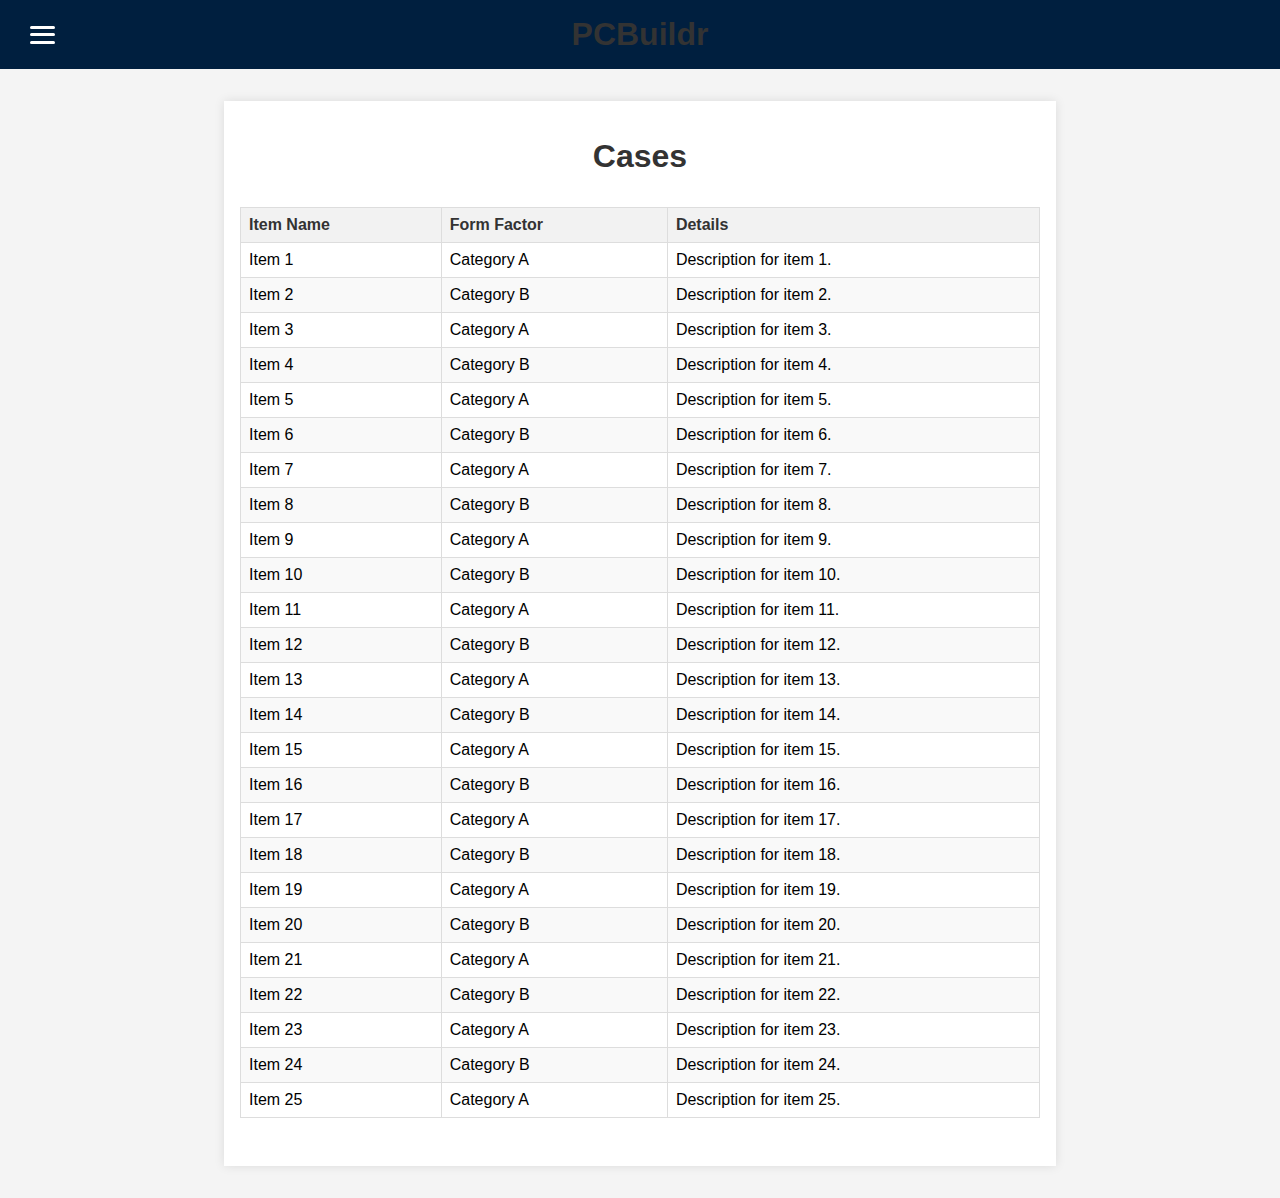
<file: ListPage/CaseList.html>
<!DOCTYPE html>
<html lang="en">
<head>
    <meta charset="UTF-8">
    <meta name="viewport" content="width=device-width, initial-scale=1.0">
    <title>Parts List - GPU</title>
    <link rel="stylesheet" href="styles.css"> <!-- Link to external CSS -->
</head>
<body>

    <header>
        <div class="dropdown">
            <button class="dropbtn" id="dropdownButton" aria-haspopup="true" aria-expanded="false">
                <div class="hamburger">
                    <span></span>
                    <span></span>
                    <span></span>
                </div>
            </button>
            <div class="dropdown-content" id="dropdownContent">
            <a href="home.html">Home Page</a>
                <a href="build.html">Build Page</a>
                <a href="CPUlist.html">CPU</a>
                <a href="GPUlist.html">GPU</a>
                <a href="PSUlist.html">PSU</a>
                <a href="CaseList.html">Case</a>
                <a href="CPUCool.html">Cooler</a>
                <a href="RAMlist.html">Memory</a>
                <a href="StorageList.html">Storage</a>

            </div>
        </div>
        <h1>PCBuildr</h1>
    </header>

    <main>
        <h1>Cases</h1>
        <table>
            <thead>
                <tr>
                    <th>Item Name</th>
                    <th>Form Factor</th>
                    <th>Details</th>
                </tr>
            </thead>
            <tbody>
            </tbody>
        </table>
    </main>

    <script>
        // Populate the table with sample data
        const tableBody = document.querySelector('tbody');
        for (let i = 1; i <= 25; i++) {
            const row = `<tr>
                            <td>Item ${i}</td>
                            <td>Category ${i % 2 === 0 ? 'B' : 'A'}</td>
                            <td>Description for item ${i}.</td>
                         </tr>`;
            tableBody.innerHTML += row;
        }

        // Dropdown functionality
        document.addEventListener('DOMContentLoaded', function() {
            const dropdownButton = document.getElementById('dropdownButton');
            const dropdownContent = document.getElementById('dropdownContent');

            // Toggle dropdown on button click
            dropdownButton.addEventListener('click', function(event) {
                event.stopPropagation(); // Prevent event from bubbling up
                dropdownContent.classList.toggle('show');
                
                // Update ARIA attribute for accessibility
                const isExpanded = dropdownContent.classList.contains('show');
                dropdownButton.setAttribute('aria-expanded', isExpanded);
            });

            // Close dropdown if clicked outside
            window.addEventListener('click', function() {
                if (dropdownContent.classList.contains('show')) {
                    dropdownContent.classList.remove('show');
                    dropdownButton.setAttribute('aria-expanded', 'false');
                }
            });
        });
    </script>

</body>
</html>
</file>
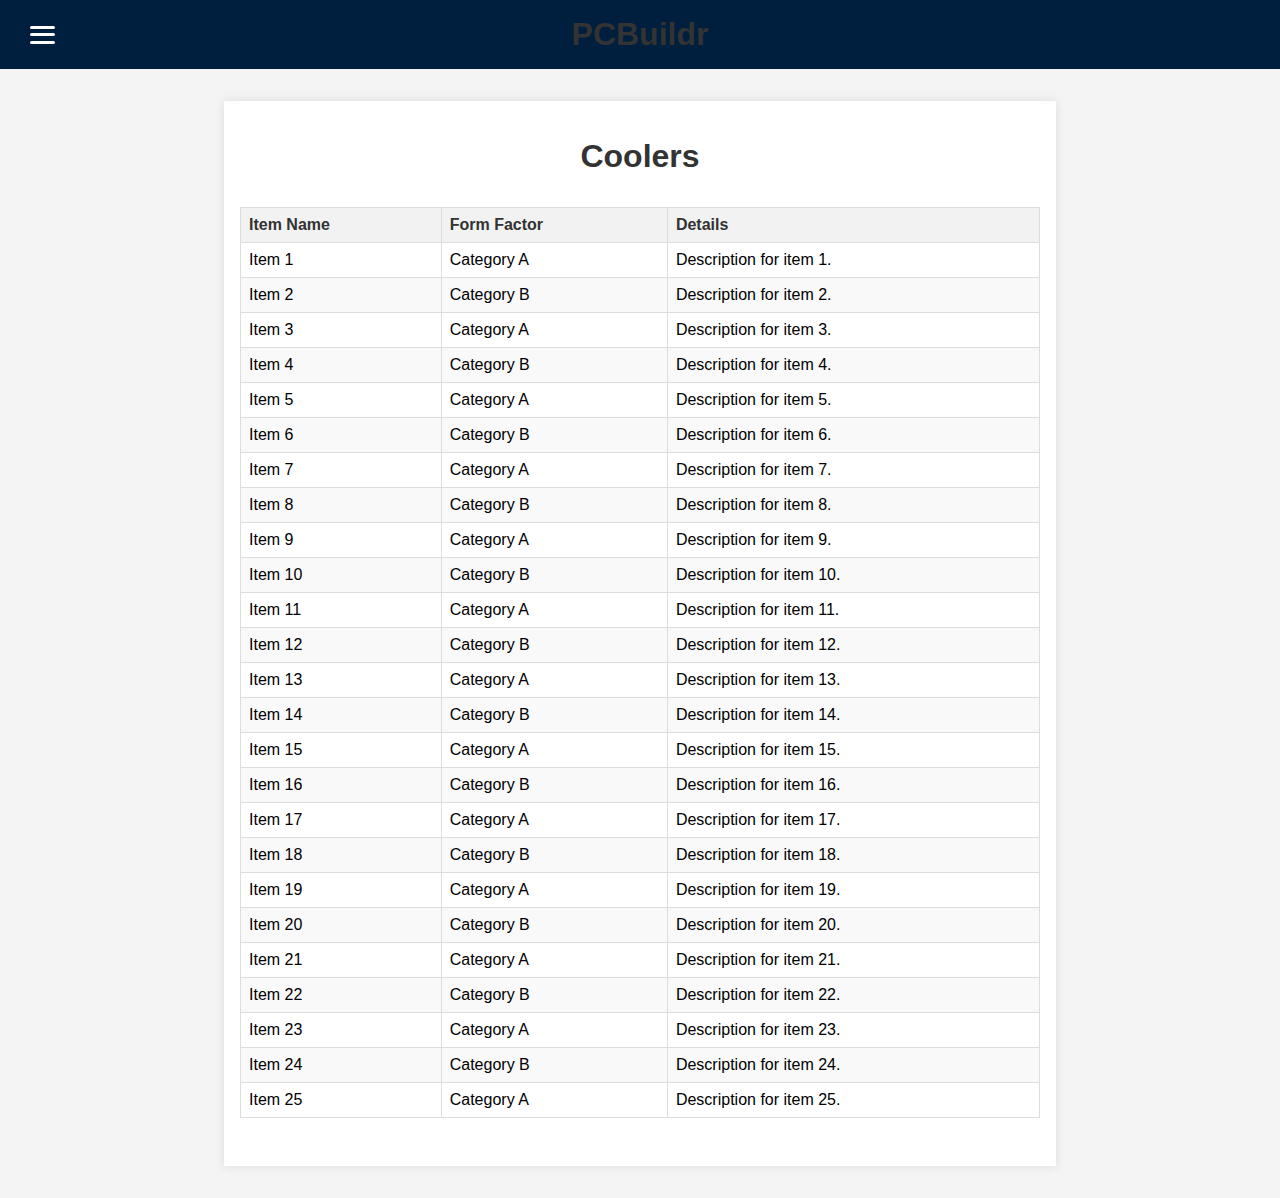
<file: ListPage/CPUCool.html>
<!DOCTYPE html>
<html lang="en">
<head>
    <meta charset="UTF-8">
    <meta name="viewport" content="width=device-width, initial-scale=1.0">
    <title>Parts List - GPU</title>
    <link rel="stylesheet" href="styles.css"> <!-- Link to external CSS -->
</head>
<body>

    <header>
        <div class="dropdown">
            <button class="dropbtn" id="dropdownButton" aria-haspopup="true" aria-expanded="false">
                <div class="hamburger">
                    <span></span>
                    <span></span>
                    <span></span>
                </div>
            </button>
            <div class="dropdown-content" id="dropdownContent">
        	<a href="home.html">Home Page</a>
                <a href="build.html">Build Page</a>
                <a href="CPUlist.html">CPU</a>
                <a href="GPUlist.html">GPU</a>
                <a href="PSUlist.html">PSU</a>
                <a href="CaseList.html">Case</a>
                <a href="CPUCool.html">Cooler</a>
                <a href="RAMlist.html">Memory</a>
                <a href="StorageList.html">Storage</a>

            </div>
        </div>
        <h1>PCBuildr</h1>
    </header>

    <main>
        <h1>Coolers</h1>
        <table>
            <thead>
                <tr>
                    <th>Item Name</th>
                    <th>Form Factor</th>
                    <th>Details</th>
                </tr>
            </thead>
            <tbody>
            </tbody>
        </table>
    </main>

    <script>
        // Populate the table with sample data
        const tableBody = document.querySelector('tbody');
        for (let i = 1; i <= 25; i++) {
            const row = `<tr>
                            <td>Item ${i}</td>
                            <td>Category ${i % 2 === 0 ? 'B' : 'A'}</td>
                            <td>Description for item ${i}.</td>
                         </tr>`;
            tableBody.innerHTML += row;
        }

        // Dropdown functionality
        document.addEventListener('DOMContentLoaded', function() {
            const dropdownButton = document.getElementById('dropdownButton');
            const dropdownContent = document.getElementById('dropdownContent');

            // Toggle dropdown on button click
            dropdownButton.addEventListener('click', function(event) {
                event.stopPropagation(); // Prevent event from bubbling up
                dropdownContent.classList.toggle('show');
                
                // Update ARIA attribute for accessibility
                const isExpanded = dropdownContent.classList.contains('show');
                dropdownButton.setAttribute('aria-expanded', isExpanded);
            });

            // Close dropdown if clicked outside
            window.addEventListener('click', function() {
                if (dropdownContent.classList.contains('show')) {
                    dropdownContent.classList.remove('show');
                    dropdownButton.setAttribute('aria-expanded', 'false');
                }
            });
        });
    </script>

</body>
</html>
</file>
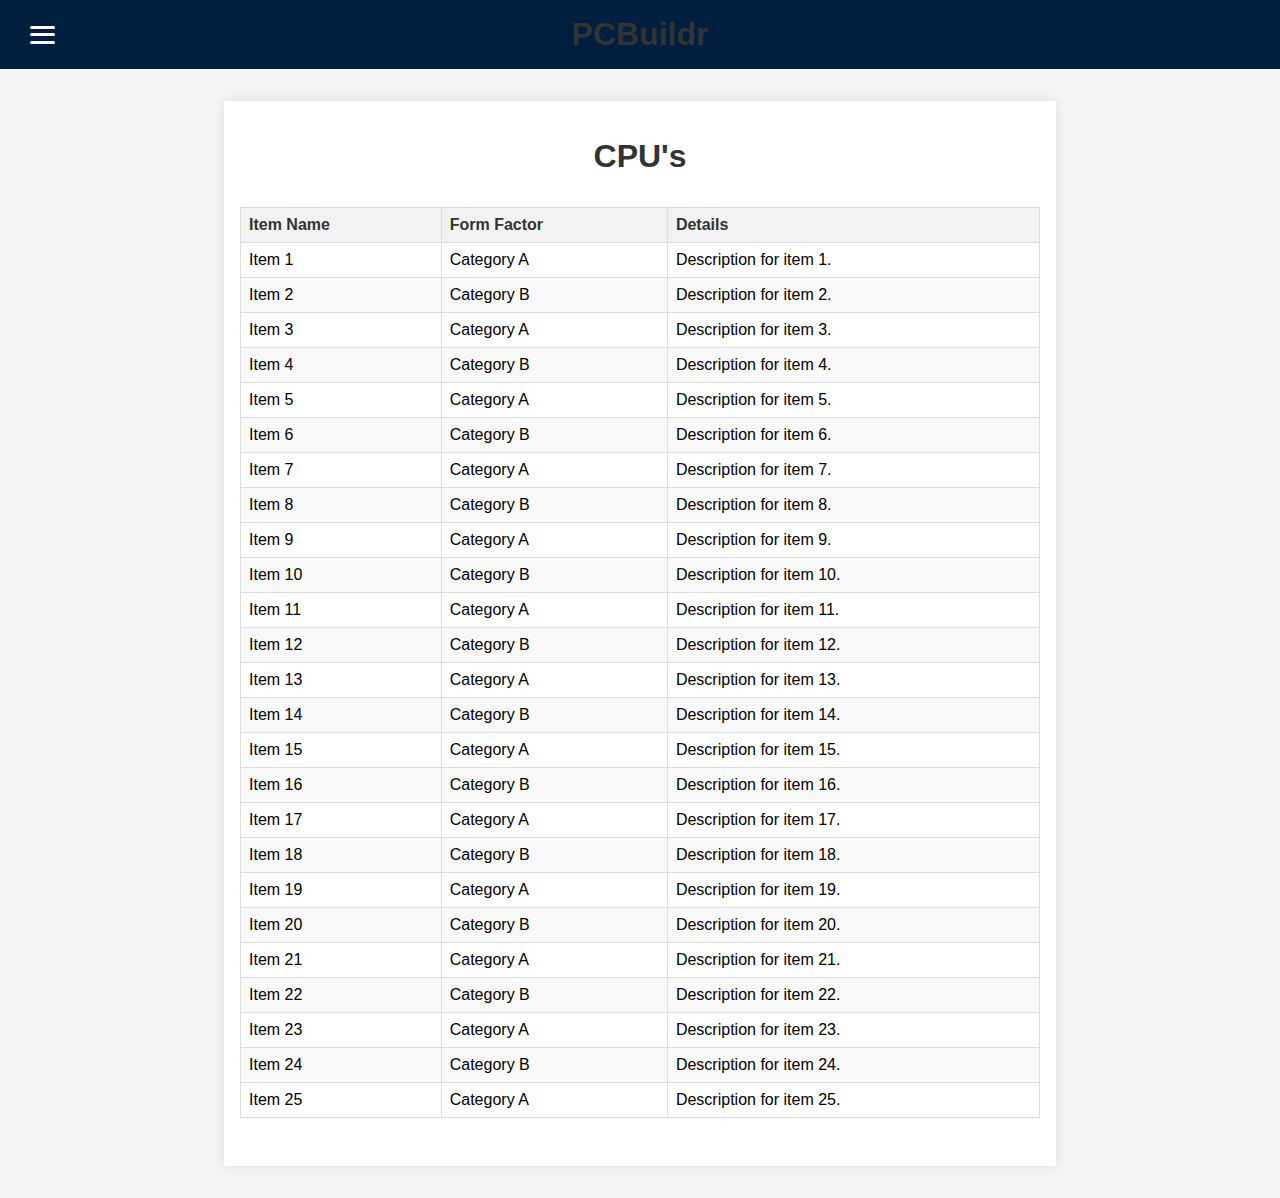
<file: ListPage/CPUlist.html>
<!DOCTYPE html>
<html lang="en">
<head>
    <meta charset="UTF-8">
    <meta name="viewport" content="width=device-width, initial-scale=1.0">
    <title>Parts List</title>
    <link rel="stylesheet" href="styles.css"> <!-- Link to external CSS -->
</head>
<body>

    <header>
        <div class="dropdown">
            <button class="dropbtn" id="dropdownButton">
                <div class="hamburger">
                    <span></span>
                    <span></span>
                    <span></span>
                </div>
            </button>
            <div class="dropdown-content" id="dropdownContent">
                <a href="home.html">Home Page</a>
                <a href="build.html">Build Page</a>
                <a href="CPUlist.html">CPU</a>
                <a href="GPUlist.html">GPU</a>
                <a href="PSUlist.html">PSU</a>
                <a href="CaseList.html">Case</a>
                <a href="CPUCool.html">Cooler</a>
                <a href="RAMlist.html">Memory</a>
                <a href="StorageList.html">Storage</a>
            </div>
        </div>
        <h1>PCBuildr</h1>
    </header>

    <main>
        <h1>CPU's</h1>
        <table>
            <thead>
                <tr>
                    <th>Item Name</th>
                    <th>Form Factor</th>
                    <th>Details</th>
                </tr>
            </thead>
            <tbody>
            </tbody>
        </table>
    </main>

    <script>
        // Populate the table with sample data
        const tableBody = document.querySelector('tbody');
        for (let i = 1; i <= 25; i++) {
            const row = `<tr>
                            <td>Item ${i}</td>
                            <td>Category ${i % 2 === 0 ? 'B' : 'A'}</td>
                            <td>Description for item ${i}.</td>
                         </tr>`;
            tableBody.innerHTML += row;
        }

        // Dropdown functionality
        document.addEventListener('DOMContentLoaded', function() {
            const dropdownButton = document.getElementById('dropdownButton');
            const dropdownContent = document.getElementById('dropdownContent');

            // Toggle dropdown on button click
            dropdownButton.addEventListener('click', function(event) {
                event.stopPropagation(); // Prevent event from bubbling up
                dropdownContent.classList.toggle('show');
            });

            // Close dropdown if clicked outside
            window.addEventListener('click', function() {
                if (dropdownContent.classList.contains('show')) {
                    dropdownContent.classList.remove('show');
                }
            });
        });
    </script>

</body>
</html>
</file>
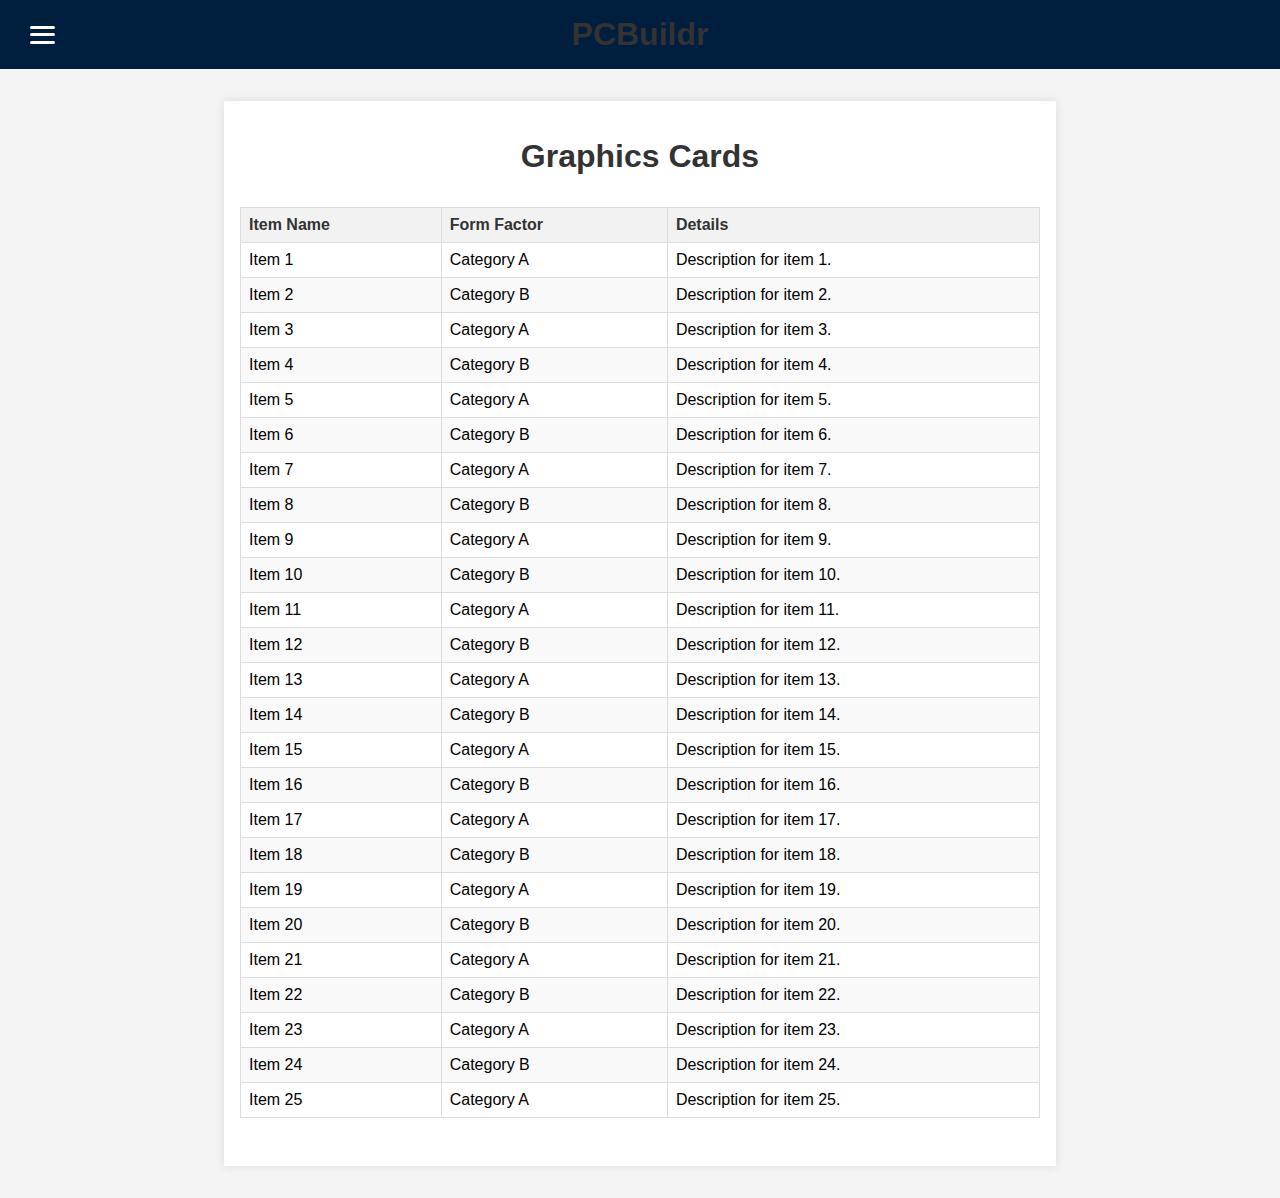
<file: ListPage/GPUlist.html>
<!DOCTYPE html>
<html lang="en">
<head>
    <meta charset="UTF-8">
    <meta name="viewport" content="width=device-width, initial-scale=1.0">
    <title>Parts List - GPU</title>
    <link rel="stylesheet" href="styles.css"> <!-- Link to external CSS -->
</head>
<body>

    <header>
        <div class="dropdown">
            <button class="dropbtn" id="dropdownButton" aria-haspopup="true" aria-expanded="false">
                <div class="hamburger">
                    <span></span>
                    <span></span>
                    <span></span>
                </div>
            </button>
            <div class="dropdown-content" id="dropdownContent">
                <a href="home.html">Home Page</a>
                <a href="build.html">Build Page</a>
                <a href="CPUlist.html">CPU</a>
                <a href="GPUlist.html">GPU</a>
                <a href="PSUlist.html">PSU</a>
                <a href="CaseList.html">Case</a>
                <a href="CPUCool.html">Cooler</a>
                <a href="RAMlist.html">Memory</a>
                <a href="StorageList.html">Storage</a>

            </div>
        </div>
        <h1>PCBuildr</h1>
    </header>

    <main>
        <h1>Graphics Cards</h1>
        <table>
            <thead>
                <tr>
                    <th>Item Name</th>
                    <th>Form Factor</th>
                    <th>Details</th>
                </tr>
            </thead>
            <tbody>
            </tbody>
        </table>
    </main>

    <script>
        // Populate the table with sample data
        const tableBody = document.querySelector('tbody');
        for (let i = 1; i <= 25; i++) {
            const row = `<tr>
                            <td>Item ${i}</td>
                            <td>Category ${i % 2 === 0 ? 'B' : 'A'}</td>
                            <td>Description for item ${i}.</td>
                         </tr>`;
            tableBody.innerHTML += row;
        }

        // Dropdown functionality
        document.addEventListener('DOMContentLoaded', function() {
            const dropdownButton = document.getElementById('dropdownButton');
            const dropdownContent = document.getElementById('dropdownContent');

            // Toggle dropdown on button click
            dropdownButton.addEventListener('click', function(event) {
                event.stopPropagation(); // Prevent event from bubbling up
                dropdownContent.classList.toggle('show');
                
                // Update ARIA attribute for accessibility
                const isExpanded = dropdownContent.classList.contains('show');
                dropdownButton.setAttribute('aria-expanded', isExpanded);
            });

            // Close dropdown if clicked outside
            window.addEventListener('click', function() {
                if (dropdownContent.classList.contains('show')) {
                    dropdownContent.classList.remove('show');
                    dropdownButton.setAttribute('aria-expanded', 'false');
                }
            });
        });
    </script>

</body>
</html>
</file>
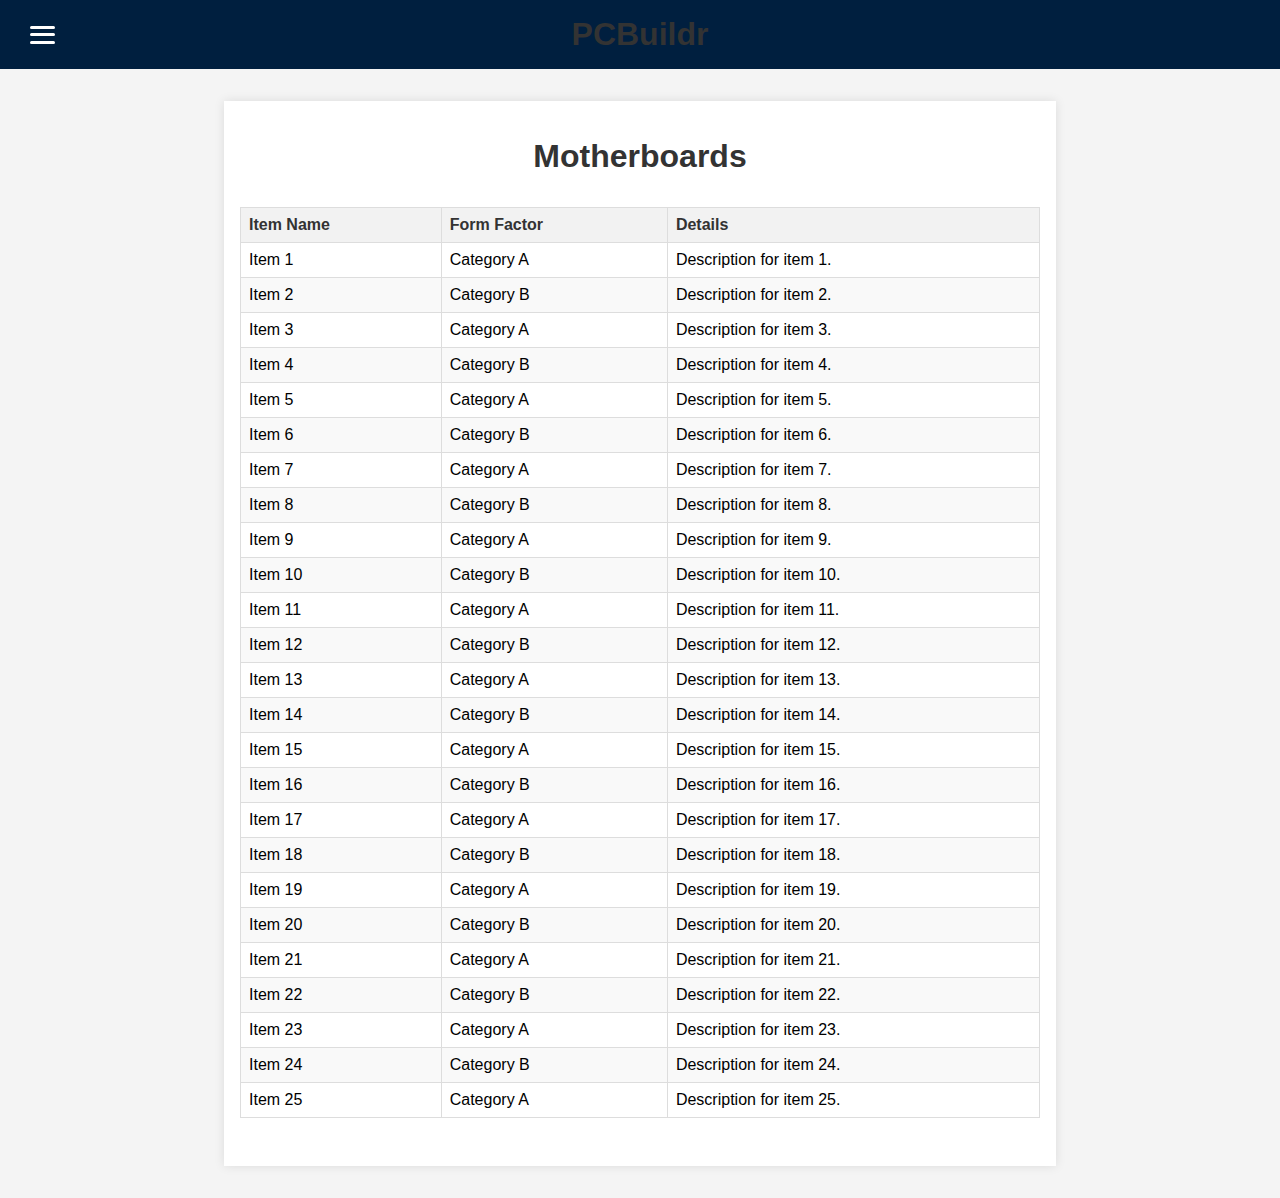
<file: ListPage/MOBOlist.html>
<!DOCTYPE html>
<html lang="en">
<head>
    <meta charset="UTF-8">
    <meta name="viewport" content="width=device-width, initial-scale=1.0">
    <title>Parts List - GPU</title>
    <link rel="stylesheet" href="styles.css"> <!-- Link to external CSS -->
</head>
<body>

    <header>
        <div class="dropdown">
            <button class="dropbtn" id="dropdownButton" aria-haspopup="true" aria-expanded="false">
                <div class="hamburger">
                    <span></span>
                    <span></span>
                    <span></span>
                </div>
            </button>
            <div class="dropdown-content" id="dropdownContent">
                <a href="home.html">Home Page</a>
                <a href="build.html">Build Page</a>
                <a href="CPUlist.html">CPU</a>
                <a href="GPUlist.html">GPU</a>
                <a href="PSUlist.html">PSU</a>
                <a href="CaseList.html">Case</a>
                <a href="CPUCool.html">Cooler</a>
                <a href="RAMlist.html">Memory</a>
                <a href="StorageList.html">Storage</a>
            </div>
        </div>
        <h1>PCBuildr</h1>
    </header>

    <main>
        <h1>Motherboards</h1>
        <table>
            <thead>
                <tr>
                    <th>Item Name</th>
                    <th>Form Factor</th>
                    <th>Details</th>
                </tr>
            </thead>
            <tbody>
            </tbody>
        </table>
    </main>

    <script>
        // Populate the table with sample data
        const tableBody = document.querySelector('tbody');
        for (let i = 1; i <= 25; i++) {
            const row = `<tr>
                            <td>Item ${i}</td>
                            <td>Category ${i % 2 === 0 ? 'B' : 'A'}</td>
                            <td>Description for item ${i}.</td>
                         </tr>`;
            tableBody.innerHTML += row;
        }

        // Dropdown functionality
        document.addEventListener('DOMContentLoaded', function() {
            const dropdownButton = document.getElementById('dropdownButton');
            const dropdownContent = document.getElementById('dropdownContent');

            // Toggle dropdown on button click
            dropdownButton.addEventListener('click', function(event) {
                event.stopPropagation(); // Prevent event from bubbling up
                dropdownContent.classList.toggle('show');
                
                // Update ARIA attribute for accessibility
                const isExpanded = dropdownContent.classList.contains('show');
                dropdownButton.setAttribute('aria-expanded', isExpanded);
            });

            // Close dropdown if clicked outside
            window.addEventListener('click', function() {
                if (dropdownContent.classList.contains('show')) {
                    dropdownContent.classList.remove('show');
                    dropdownButton.setAttribute('aria-expanded', 'false');
                }
            });
        });
    </script>

</body>
</html>
</file>
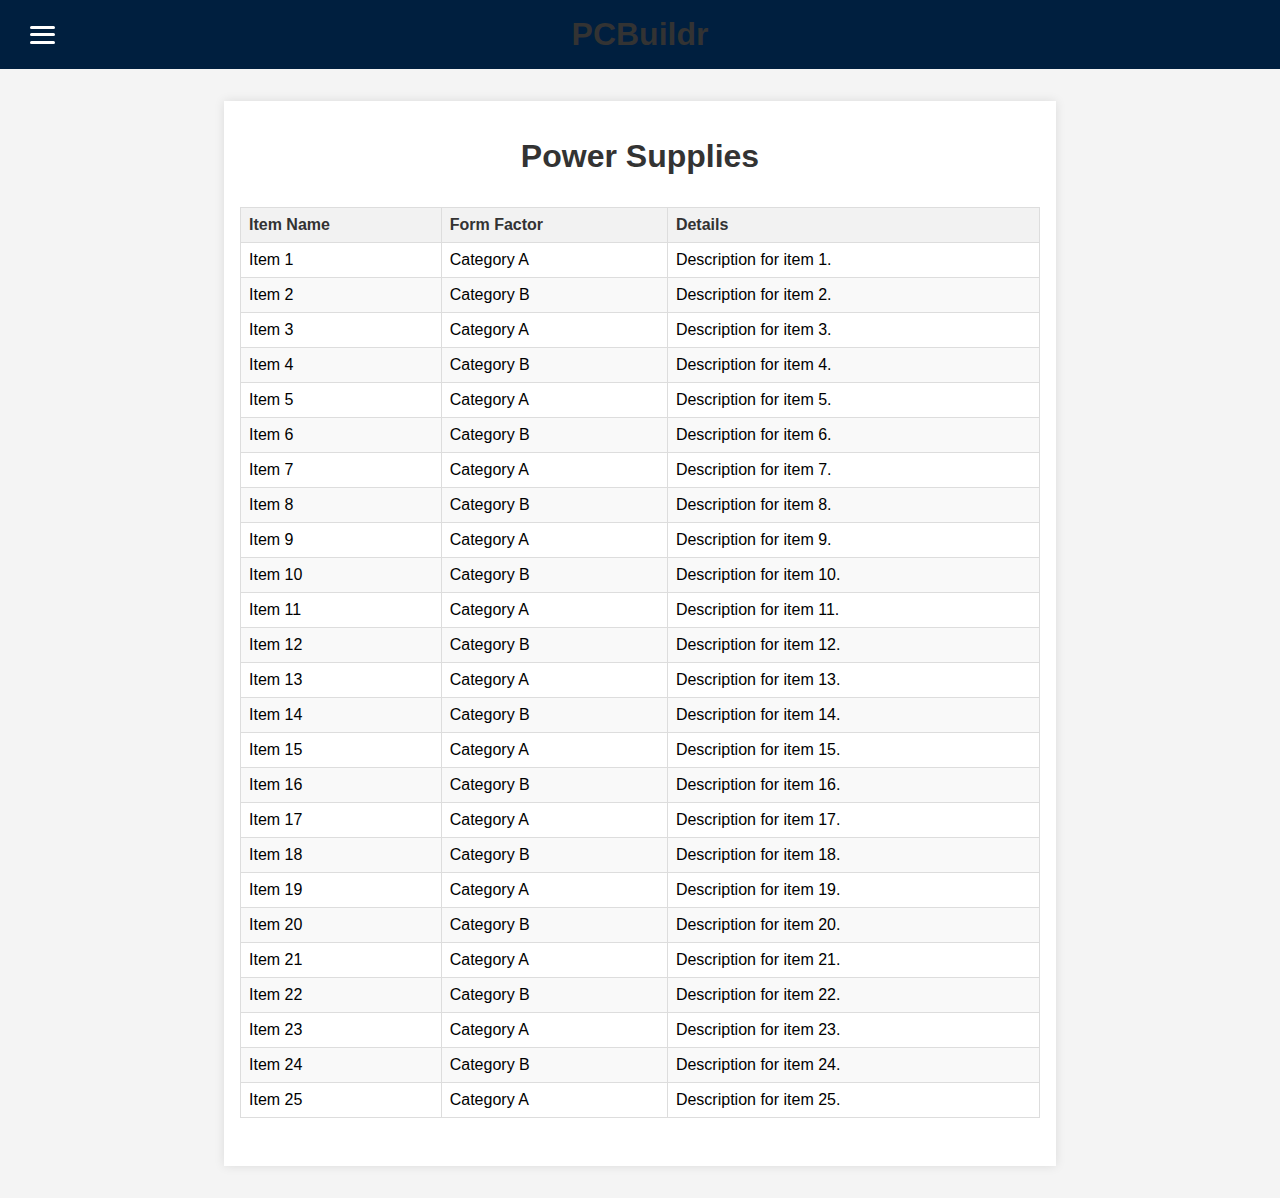
<file: ListPage/PSUlist.html>
<!DOCTYPE html>
<html lang="en">
<head>
    <meta charset="UTF-8">
    <meta name="viewport" content="width=device-width, initial-scale=1.0">
    <title>Parts List - GPU</title>
    <link rel="stylesheet" href="styles.css"> <!-- Link to external CSS -->
</head>
<body>

    <header>
        <div class="dropdown">
            <button class="dropbtn" id="dropdownButton" aria-haspopup="true" aria-expanded="false">
                <div class="hamburger">
                    <span></span>
                    <span></span>
                    <span></span>
                </div>
            </button>
            <div class="dropdown-content" id="dropdownContent">
                 <a href="home.html">Home Page</a>
                <a href="build.html">Build Page</a>
                <a href="CPUlist.html">CPU</a>
                <a href="GPUlist.html">GPU</a>
                <a href="PSUlist.html">PSU</a>
                <a href="CaseList.html">Case</a>
                <a href="CPUCool.html">Cooler</a>
                <a href="RAMlist.html">Memory</a>
                <a href="StorageList.html">Storage</a>

            </div>
        </div>
        <h1>PCBuildr</h1>
    </header>

    <main>
        <h1>Power Supplies</h1>
        <table>
            <thead>
                <tr>
                    <th>Item Name</th>
                    <th>Form Factor</th>
                    <th>Details</th>
                </tr>
            </thead>
            <tbody>
            </tbody>
        </table>
    </main>

    <script>
        // Populate the table with sample data
        const tableBody = document.querySelector('tbody');
        for (let i = 1; i <= 25; i++) {
            const row = `<tr>
                            <td>Item ${i}</td>
                            <td>Category ${i % 2 === 0 ? 'B' : 'A'}</td>
                            <td>Description for item ${i}.</td>
                         </tr>`;
            tableBody.innerHTML += row;
        }

        // Dropdown functionality
        document.addEventListener('DOMContentLoaded', function() {
            const dropdownButton = document.getElementById('dropdownButton');
            const dropdownContent = document.getElementById('dropdownContent');

            // Toggle dropdown on button click
            dropdownButton.addEventListener('click', function(event) {
                event.stopPropagation(); // Prevent event from bubbling up
                dropdownContent.classList.toggle('show');
                
                // Update ARIA attribute for accessibility
                const isExpanded = dropdownContent.classList.contains('show');
                dropdownButton.setAttribute('aria-expanded', isExpanded);
            });

            // Close dropdown if clicked outside
            window.addEventListener('click', function() {
                if (dropdownContent.classList.contains('show')) {
                    dropdownContent.classList.remove('show');
                    dropdownButton.setAttribute('aria-expanded', 'false');
                }
            });
        });
    </script>

</body>
</html>
</file>
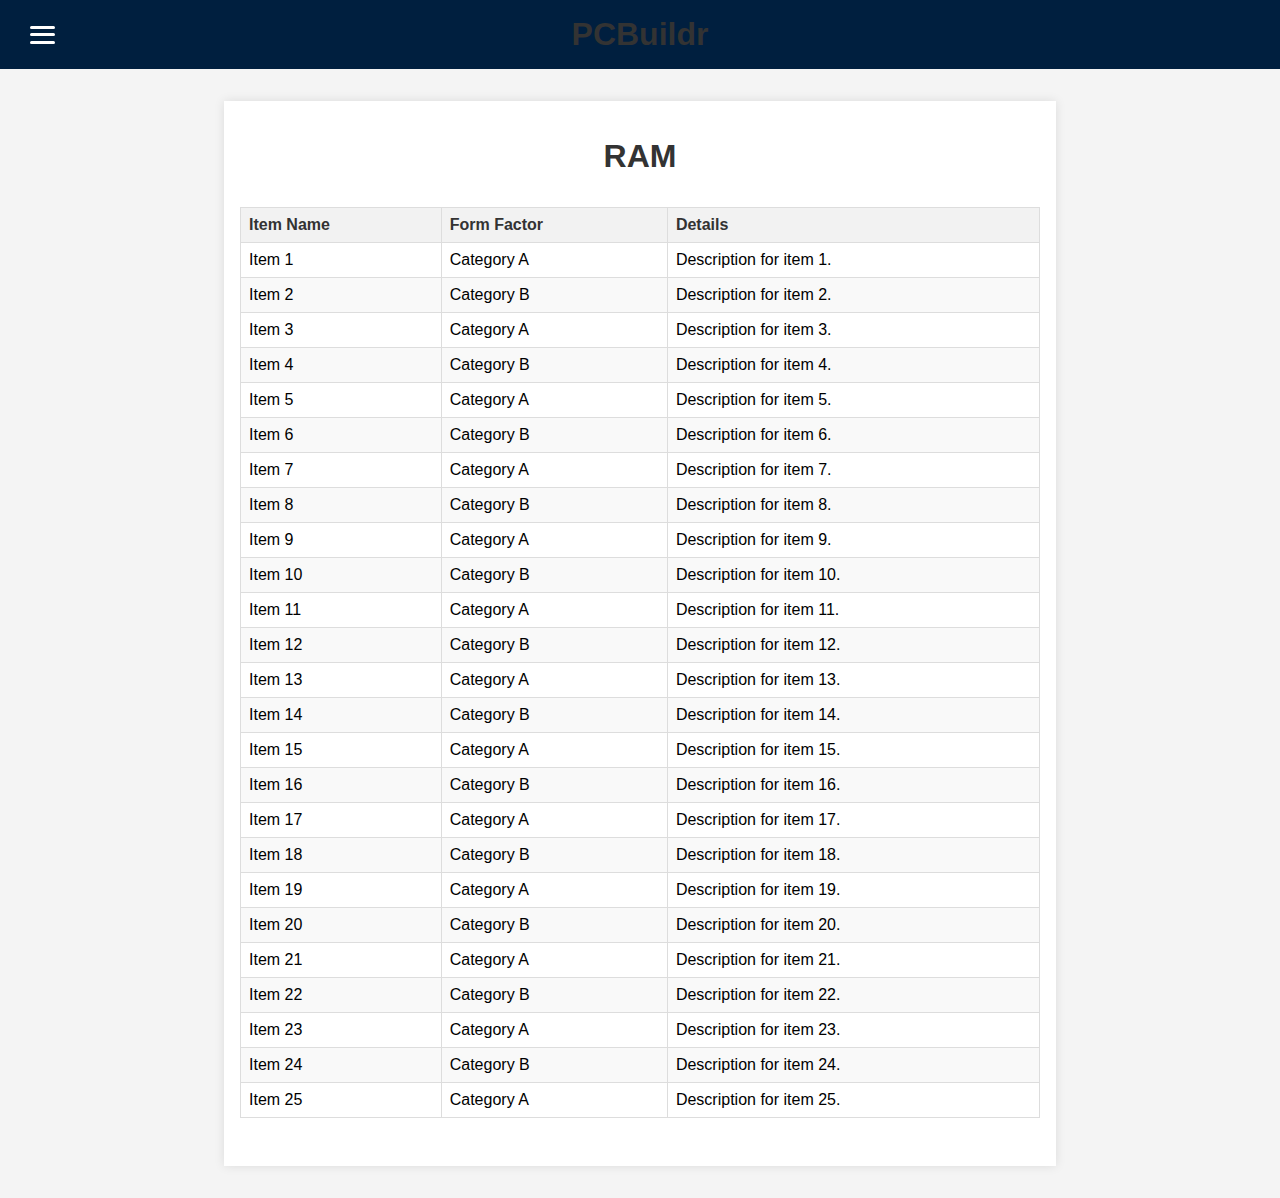
<file: ListPage/RAMlist.html>
<!DOCTYPE html>
<html lang="en">
<head>
    <meta charset="UTF-8">
    <meta name="viewport" content="width=device-width, initial-scale=1.0">
    <title>Parts List - GPU</title>
    <link rel="stylesheet" href="styles.css"> <!-- Link to external CSS -->
</head>
<body>

    <header>
        <div class="dropdown">
            <button class="dropbtn" id="dropdownButton" aria-haspopup="true" aria-expanded="false">
                <div class="hamburger">
                    <span></span>
                    <span></span>
                    <span></span>
                </div>
            </button>
            <div class="dropdown-content" id="dropdownContent">
                 <a href="home.html">Home Page</a>
                <a href="build.html">Build Page</a>
                <a href="CPUlist.html">CPU</a>
                <a href="GPUlist.html">GPU</a>
                <a href="PSUlist.html">PSU</a>
                <a href="CaseList.html">Case</a>
                <a href="CPUCool.html">Cooler</a>
                <a href="RAMlist.html">Memory</a>
                <a href="StorageList.html">Storage</a>

            </div>
        </div>
        <h1>PCBuildr</h1>
    </header>

    <main>
        <h1>RAM</h1>
        <table>
            <thead>
                <tr>
                    <th>Item Name</th>
                    <th>Form Factor</th>
                    <th>Details</th>
                </tr>
            </thead>
            <tbody>
            </tbody>
        </table>
    </main>

    <script>
        // Populate the table with sample data
        const tableBody = document.querySelector('tbody');
        for (let i = 1; i <= 25; i++) {
            const row = `<tr>
                            <td>Item ${i}</td>
                            <td>Category ${i % 2 === 0 ? 'B' : 'A'}</td>
                            <td>Description for item ${i}.</td>
                         </tr>`;
            tableBody.innerHTML += row;
        }

        // Dropdown functionality
        document.addEventListener('DOMContentLoaded', function() {
            const dropdownButton = document.getElementById('dropdownButton');
            const dropdownContent = document.getElementById('dropdownContent');

            // Toggle dropdown on button click
            dropdownButton.addEventListener('click', function(event) {
                event.stopPropagation(); // Prevent event from bubbling up
                dropdownContent.classList.toggle('show');
                
                // Update ARIA attribute for accessibility
                const isExpanded = dropdownContent.classList.contains('show');
                dropdownButton.setAttribute('aria-expanded', isExpanded);
            });

            // Close dropdown if clicked outside
            window.addEventListener('click', function() {
                if (dropdownContent.classList.contains('show')) {
                    dropdownContent.classList.remove('show');
                    dropdownButton.setAttribute('aria-expanded', 'false');
                }
            });
        });
    </script>

</body>
</html>
</file>
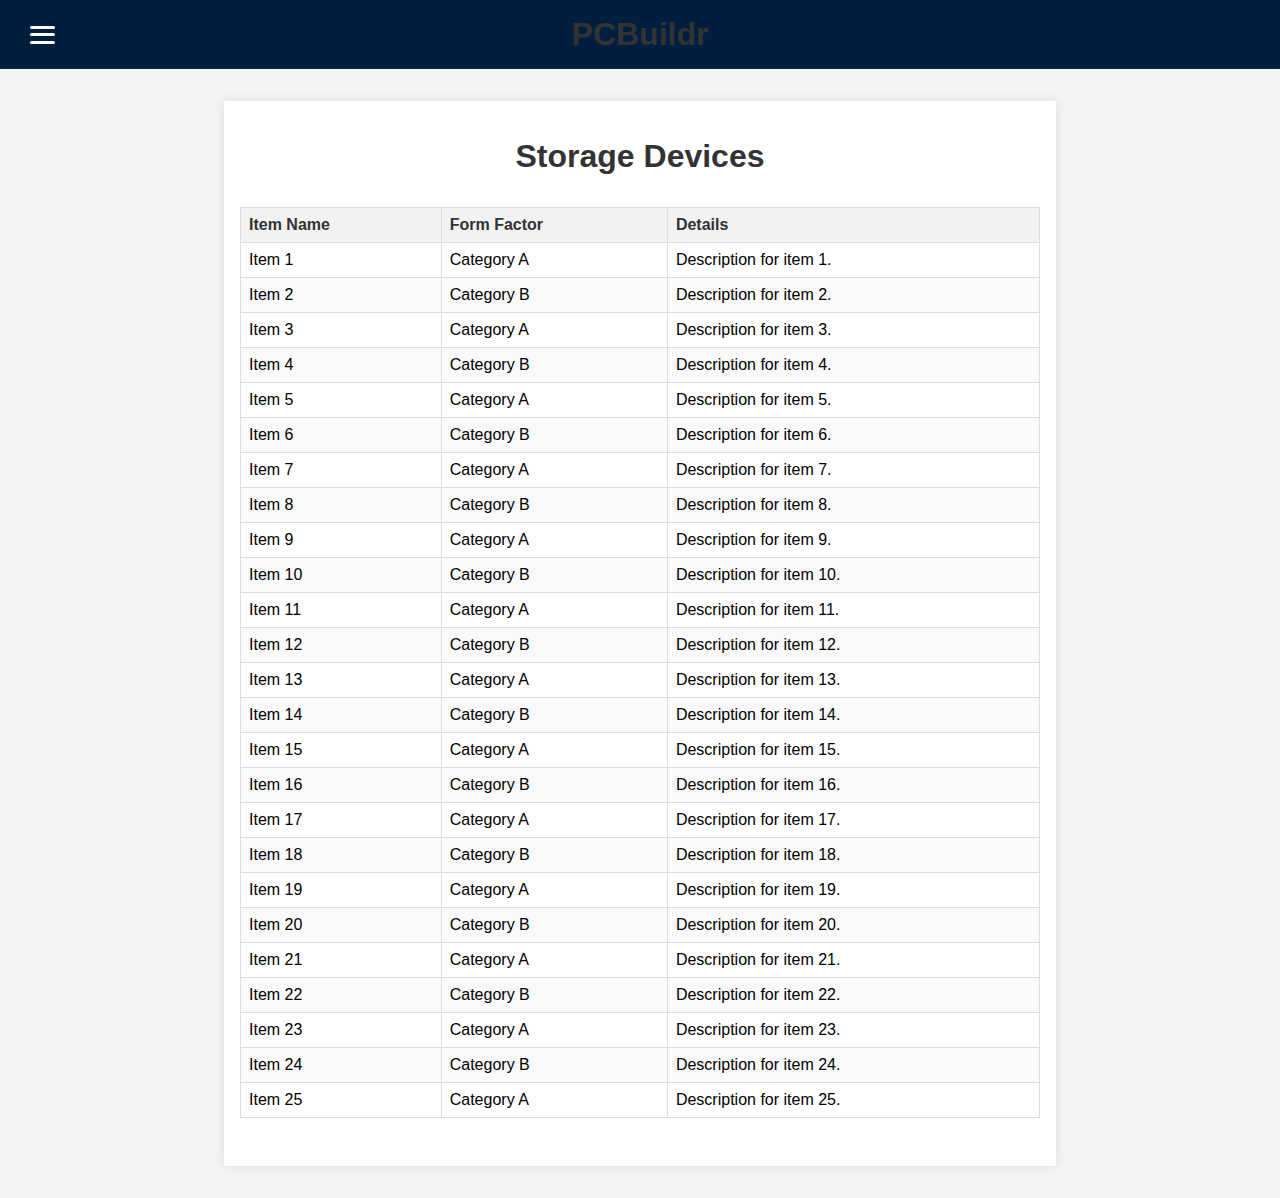
<file: ListPage/StorageList.html>
<!DOCTYPE html>
<html lang="en">
<head>
    <meta charset="UTF-8">
    <meta name="viewport" content="width=device-width, initial-scale=1.0">
    <title>Parts List - GPU</title>
    <link rel="stylesheet" href="styles.css"> <!-- Link to external CSS -->
</head>
<body>

    <header>
        <div class="dropdown">
            <button class="dropbtn" id="dropdownButton" aria-haspopup="true" aria-expanded="false">
                <div class="hamburger">
                    <span></span>
                    <span></span>
                    <span></span>
                </div>
            </button>
            <div class="dropdown-content" id="dropdownContent">
                 <a href="home.html">Home Page</a>
                <a href="build.html">Build Page</a>
                <a href="CPUlist.html">CPU</a>
                <a href="GPUlist.html">GPU</a>
                <a href="PSUlist.html">PSU</a>
                <a href="CaseList.html">Case</a>
                <a href="CPUCool.html">Cooler</a>
                <a href="RAMlist.html">Memory</a>
                <a href="StorageList.html">Storage</a>
            </div>
        </div>
        <h1>PCBuildr</h1>
    </header>

    <main>
        <h1>Storage Devices</h1>
        <table>
            <thead>
                <tr>
                    <th>Item Name</th>
                    <th>Form Factor</th>
                    <th>Details</th>
                </tr>
            </thead>
            <tbody>
            </tbody>
        </table>
    </main>

    <script>
        // Populate the table with sample data
        const tableBody = document.querySelector('tbody');
        for (let i = 1; i <= 25; i++) {
            const row = `<tr>
                            <td>Item ${i}</td>
                            <td>Category ${i % 2 === 0 ? 'B' : 'A'}</td>
                            <td>Description for item ${i}.</td>
                         </tr>`;
            tableBody.innerHTML += row;
        }

        // Dropdown functionality
        document.addEventListener('DOMContentLoaded', function() {
            const dropdownButton = document.getElementById('dropdownButton');
            const dropdownContent = document.getElementById('dropdownContent');

            // Toggle dropdown on button click
            dropdownButton.addEventListener('click', function(event) {
                event.stopPropagation(); // Prevent event from bubbling up
                dropdownContent.classList.toggle('show');
                
                // Update ARIA attribute for accessibility
                const isExpanded = dropdownContent.classList.contains('show');
                dropdownButton.setAttribute('aria-expanded', isExpanded);
            });

            // Close dropdown if clicked outside
            window.addEventListener('click', function() {
                if (dropdownContent.classList.contains('show')) {
                    dropdownContent.classList.remove('show');
                    dropdownButton.setAttribute('aria-expanded', 'false');
                }
            });
        });
    </script>

</body>
</html>
</file>
<file: ListPage/styles.css>
/* Reset and Base Styles */
body {
    font-family: Arial, sans-serif;
    margin: 0;
    padding: 0;
    background-color: #f4f4f4;
}

header {
    background-color: #001f3f; /* Dark Blue */
    color: white;
    text-align: center;
    padding: 1rem;
    position: relative; /* For positioning dropdown */
}

header h1 {
    margin: 0; /* Remove default margin */
    font-size: 2rem;
}

/* Dropdown Container */
.dropdown {
    position: absolute;
    top: 50%;
    left: 20px;
    transform: translateY(-50%);
}

/* Dropdown Button (Hamburger) */
.dropbtn {
    background: none;
    border: none;
    cursor: pointer;
    padding: 10px;
    display: flex;
    align-items: center;
    justify-content: center;
}

.hamburger {
    display: flex;
    flex-direction: column;
    justify-content: space-between;
    width: 25px; 
    height: 18px; 
}

.hamburger span {
    display: block;
    height: 3px; 
    background: white; 
    border-radius: 2px;
    transition: all 0.3s ease; 
}

/* Dropdown Content (Hidden by Default) */
.dropdown-content {
    display: none;
    position: absolute;
    top: 40px; /* Adjust based on button height */
    left: 0;
    background-color: #f9f9f9;
    min-width: 160px;
    box-shadow: 0px 8px 16px 0px rgba(0,0,0,0.2);
    z-index: 1;
    border-radius: 4px;
    overflow: hidden;
    transition: opacity 0.3s ease, visibility 0.3s ease;
}

/* Show Dropdown Content when .show class is added */
.dropdown-content.show {
    display: block;
    opacity: 1;
    visibility: visible;
}

/* Dropdown Links */
.dropdown-content a {
    color: #333;
    padding: 12px 16px;
    text-decoration: none;
    display: block;
    transition: background-color 0.2s ease;
}

.dropdown-content a:hover {
    background-color: #ddd;
}

/* Main Content Styles */
main {
    max-width: 800px;
    margin: 2rem auto;
    padding: 1rem;
    background-color: white;
    box-shadow: 0 0 10px rgba(0, 0, 0, 0.1);
}

h1 {
    text-align: center;
    color: #333;
}

table {
    width: 100%;
    border-collapse: collapse;
    margin: 2rem 0;
}

th, td {
    border: 1px solid #ddd; /* Border for table cells */
    padding: 8px; /* Padding inside cells */
    text-align: left; /* Align text to the left */
}

th {
    background-color: #f2f2f2; /* Background color for table headers */
    color: #333; /* Text color for headers */
}

tr:nth-child(even) {
    background-color: #f9f9f9; /* Alternating row colors */
}

/* Responsive Adjustments */
@media (max-width: 600px) {
    .dropdown {
        left: 10px;
    }

    header h1 {
        font-size: 1.5rem;
    }

    .hamburger {
        width: 20px; 
        height: 14px; 
    }

    .dropdown-content {
        min-width: 140px;
    }
}
</file>
